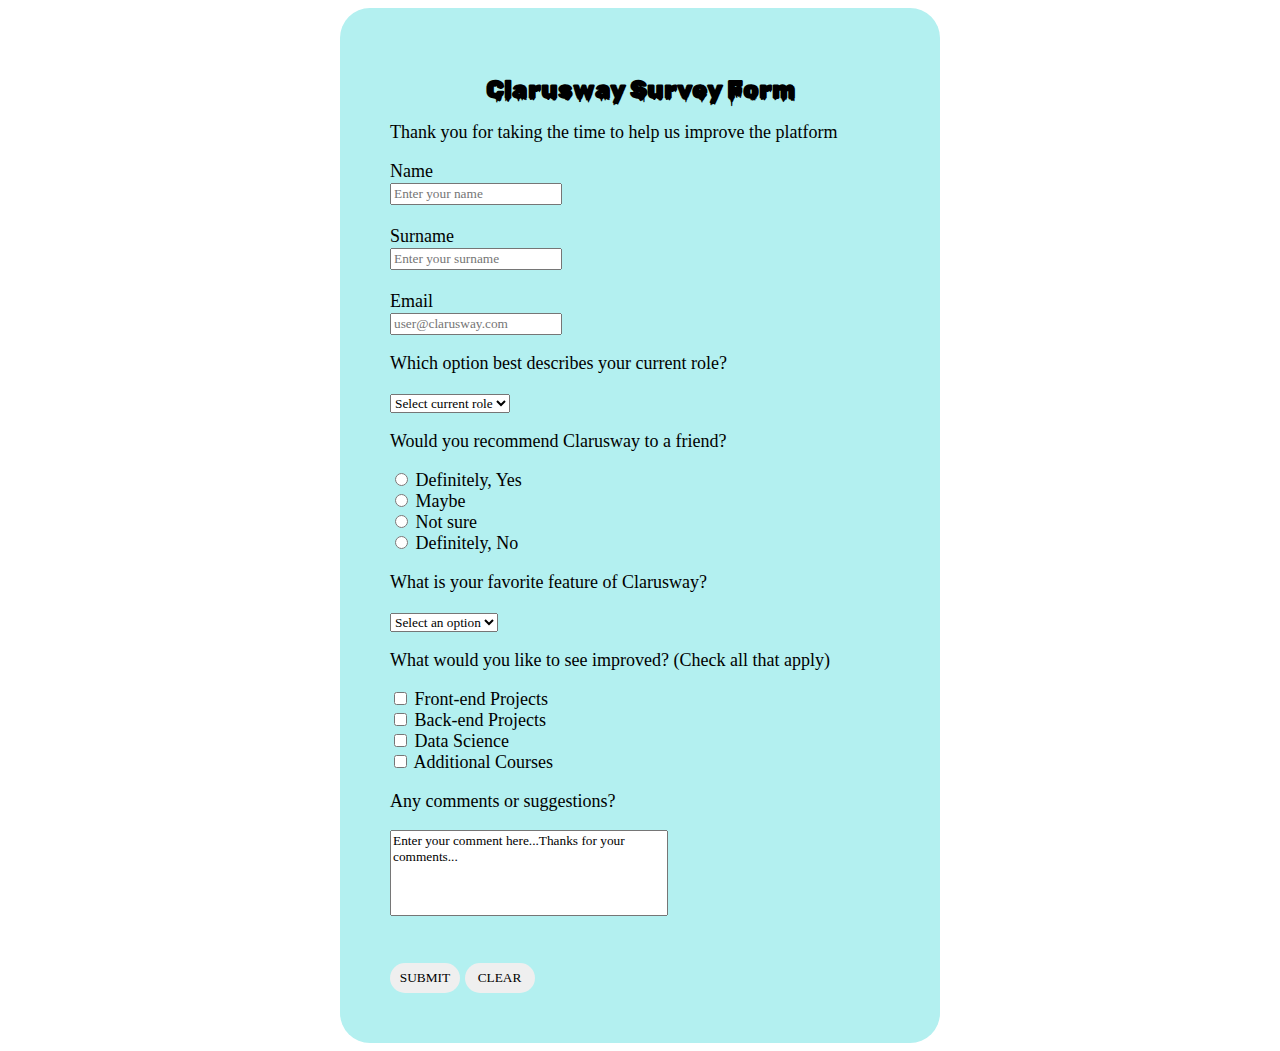
<file: group 19-04-23/form-survey.html>
<!DOCTYPE html>
<html lang="en">
<head>
    <meta charset="UTF-8">
    <meta http-equiv="X-UA-Compatible" content="IE=edge">
    <meta name="viewport" content="width=device-width, initial-scale=1.0">
    <link rel="stylesheet" href="form-survey.css">
    <link rel="preconnect" href="https://fonts.googleapis.com">
<link rel="preconnect" href="https://fonts.gstatic.com" crossorigin>
<link href="https://fonts.googleapis.com/css2?family=Lobster&family=Rubik+Wet+Paint&display=swap" rel="stylesheet">
    <title>Document</title>
</head>
<body>
    <form action="result.html">
    <h1>Clarusway Survey Form</h1>
    <p>
        Thank you for taking the time to help us improve the platform 
    </p>
    <label for="name">Name</label> <br>
    <input type="name" name="Name" id="name" placeholder="Enter your name"> <br><br>

    <label for="surname">Surname</label> <br>
    <input type="surname" name="Surname" id="surname" placeholder="Enter your surname"> <br> <br>

    <label for="email">Email</label> <br>
    <input type="email" name="Email" id="email" placeholder="user@clarusway.com"> <br>

    <p> Which option best describes your current role?</p>
    <select name="Role" id="" >
        <option value="" selected disabled>Select current role</option>
        <option value="student">Student</option>
        <option value="teacher">Teacher</option>
        <option value="full time job">Full Time Job</option>
        <option value="part time job">Part Time Job</option>
        <option value="full time learner">Full Time Learner</option>
        <option value="prefer not to say">Prefer not to say</option>
    </select>

    <p>Would you recommend Clarusway to a friend? </p>
    <input type="radio" name="recommend Clarusway?" id="yes" value="Definitely, Yes">
    <label for="yes">Definitely, Yes</label>

   <br> <input type="radio" name="recommend Clarusway?" id="maybe" value="Maybe"> 
    <label for="maybe">Maybe</label>

   <br> <input type="radio" name="recommend Clarusway?" id="notsure" value="Not sure"> 
    <label for="notsure">Not sure</label>

   <br> <input type="radio" name="recommend Clarusway?" id="definitelyno" value="Definitely, No"> 
    <label for="definitelyno">Definitely, No</label>

    <p>What is your favorite feature of Clarusway?</p>
    <select name="favorite feature" id="" >
        <option value="" selected disabled>Select an option</option>
        <option value="courses">Courses</option>
        <option value="projects">Projects</option>
        <option value="community">Community</option>
        <option value="mentors">Mentors</option>
    </select> <br>

    <p>What would you like to see improved? (Check all that apply)</p>
    <input type="checkbox" name="Kurs" id="frontend" value="Front-end Projects">
    <label for="frontend">Front-end Projects</label><br>

    <input type="checkbox" name="Kurs" id="backend" value="Back-end Projects">
    <label for="backend">Back-end Projects</label><br>

    <input type="checkbox" name="Kurs" id="datascience" value="Data Science">
    <label for="datascience">Data Science</label><br>

    <input type="checkbox" name="Kurs" id="addcourse" value="Additional Courses">
    <label for="addcourse">Additional Courses</label>
    
    <p>Any comments or suggestions?</p>
    <div>
        
    <textarea name="comments" id="comments" cols="35" rows="5">Enter your comment here...Thanks for your comments...
        
        </textarea>
    </div>

    <br> <br>

    <input class="buton" type="submit" value="SUBMIT">
    <input class="buton" type="reset" value="CLEAR">
    </form>
</body>
</html>
</file>
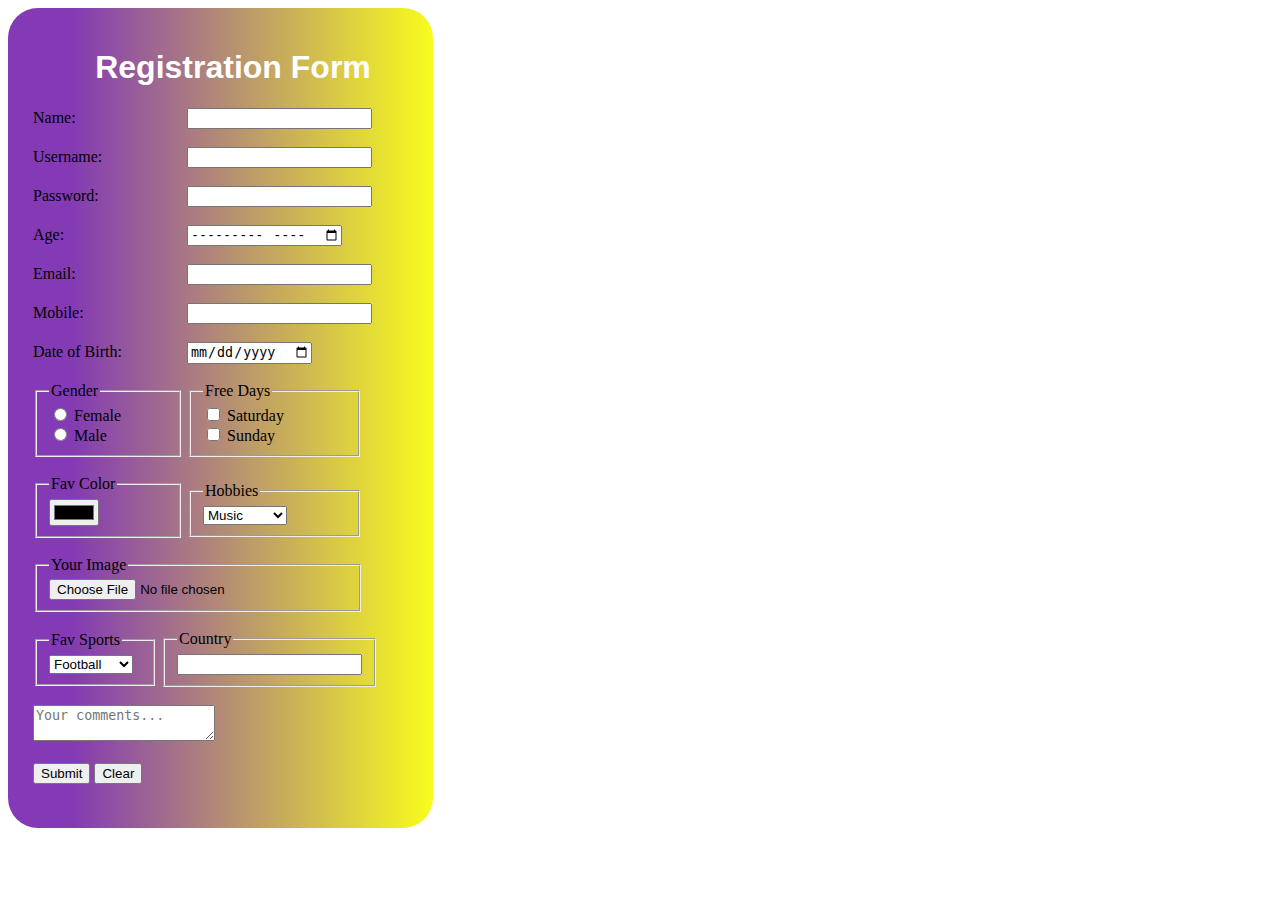
<file: group 20-04-2023/reg-from.html>
<!DOCTYPE html>
<html lang="en">
<head>
    <meta charset="UTF-8">
    <meta http-equiv="X-UA-Compatible" content="IE=edge">
    <meta name="viewport" content="width=device-width, initial-scale=1.0">
    <link rel="stylesheet" href="reg-form.css">


    <title>Registration Form</title>
</head>
<body>
    
    <form action="result.html">

        <h1>Registration Form</h1>

        <div>
        <label class="in" for="name">Name:</label>
        <input type="name" name="Name" id="name"> <br> <br>
        </div>

        <div>
        <label class="in" for="username">Username:</label>
        <input type="username" name="UserName" id="username"> <br> <br> 
        </div>

        <div>
        <label class="in" for="password">Password:</label>
        <input type="password" name="Password" id="password"> <br> <br> 
        </div>

        <div>
        <label class="in" for="age">Age:</label>
        <input type="month" name="Age" id="age"> <br> <br>
        </div>

        <div>
        <label class="in" for="email">Email:</label>
        <input type="email" name="Email" id="email"> <br> <br>
        </div>

        <div>
        <label class="in" for="mobile">Mobile:</label>
        <input type="number" name="Mobile" id="mobile"> <br> <br>
        </div>

        <div>
        <label class="in" for="birth">Date of Birth:</label>
        <input type="date" name="Birth" id="birth"> <br> <br>
        </div>
        <!-- ............................................................... -->
        <div>
            <div class="rows">
                <fieldset>
                    <legend>Gender</legend>
                    <input type="radio" name="Female" id="female">
                    <label for="female">Female</label> <br>

                    <input type="radio" name="Male" id="male">
                    <label for="male">Male</label>
                </fieldset>
            </div>

            <div class="rows2">
                <fieldset>
                    <legend>Free Days</legend>
                    <input type="checkbox" name="Saturday" id="saturday">
                    <label for="saturday">Saturday</label> <br>

                    <input type="checkbox" name="Sunday" id="sunday">
                    <label for="sunday">Sunday</label>
                </fieldset>
            </div>
        </div> <br>

        <!-- ............................................................... -->

        <div>
            <div class="rows">
                <fieldset>
                    <legend>Fav Color</legend>
                    <input type="color" name="Favcolor" id="favcolor">


                </fieldset>
            </div>

            <div class="rows2">
                <fieldset>
                    <legend>Hobbies</legend>
                    <select name="hobby" id="hobby">
                        <option value="music">Music</option>
                        <option value="swimming">Swimming</option>
                        <option value="football">Football</option>
                        <option value="reading">Reading</option>
                    </select>
                </fieldset>
            </div>
        </div> <br>

         <!-- ............................................................... -->

         <div class="rows4">
            <fieldset> 
                <legend>Your Image</legend>
                <input type="file" name="image" id="image">
            </fieldset>
         </div> <br> <br>

         <!-- ............................................................... -->

         <div class="rows3">
            <fieldset>
                <legend>Fav Sports</legend>
                <select name="sport" id="sport">
                    <option value="football">Football</option>
                    <option value="voleyball">Voleyball</option>
                    <option value="basketball">Basketball</option>
                    <option value="tennis">Tennis</option>
                    <option value="soccer">Soccer</option>
                </select>
            </fieldset>
         </div>

         <div class="rows3">
            <fieldset>
                <legend>Country</legend>
                <input type="text" name="Country" id="country">
            </fieldset>
         </div> <br> <br>
         
         <!-- ............................................................... -->
         <div>

         <textarea placeholder="Your comments..." required></textarea></textarea>
        </div> <br>

        
        <input class="button" type="submit" value="Submit"> 
        <input class="button" type="button" value="Clear">
    
    </form>
</body>
</html>
</file>
<file: group 19-04-23/form-survey.css>
textarea{
    resize: none;
}

form{
    background-color: rgb(179, 240, 240);
    width:500px;
    margin: auto;
    padding: 50px;
    font-size: large;
    border-radius: 30px;
}

.buton{
    
    width: 70px;
    height: 30px;
    border-radius: 20px;
    border: none;
}

.buton:hover{
    color: rgb(240, 7, 240);
    background-color: rgba(231, 160, 27, 0.815);
    box-shadow: 4px 4px 20px rgb(26, 40, 233);
}

h1{
    text-align: center;
    font-size: 25px;
    font-family: 'Rubik Wet Paint', cursive;
}

*{
    font-family:'Times New Roman', Times, serif }
</file>
<file: group 20-04-2023/reg-form.css>
.in{
    display: inline-block;
    width: 150px;
    margin-bottom: 0px;
    box-sizing: border-box;
}

form{
    background: rgb(131,58,180);
background: linear-gradient(90deg, rgba(131,58,180,1) 15%, rgba(248,253,29,1) 100%);
width: 400px;
height: 800px;
padding-left: 25px;
padding-top: 20px;
/* border: 2px solid red; */
border-radius: 30px;
}

h1{
    color: white;
    text-align: center;
    font-family:'Trebuchet MS', 'Lucida Sans Unicode', 'Lucida Grande', 'Lucida Sans', Arial, sans-serif

}

.rows{
    display: inline-block;
    width: 150px;
    
}

.rows2{
    display: inline-block;
    width: 175px;
}

.rows3{
    display: inline-block;
    width: 124px;
}

.rows4{
    display: inline-block;
    width: 330px;
}

.button:hover{
    color: rgb(91, 2, 255);
    font-style: italic;
    background-color: rgba(240, 244, 245, 0.815);
    box-shadow: 4px 4px 20px 4px rgb(59, 243, 3);
}
}
</file>
